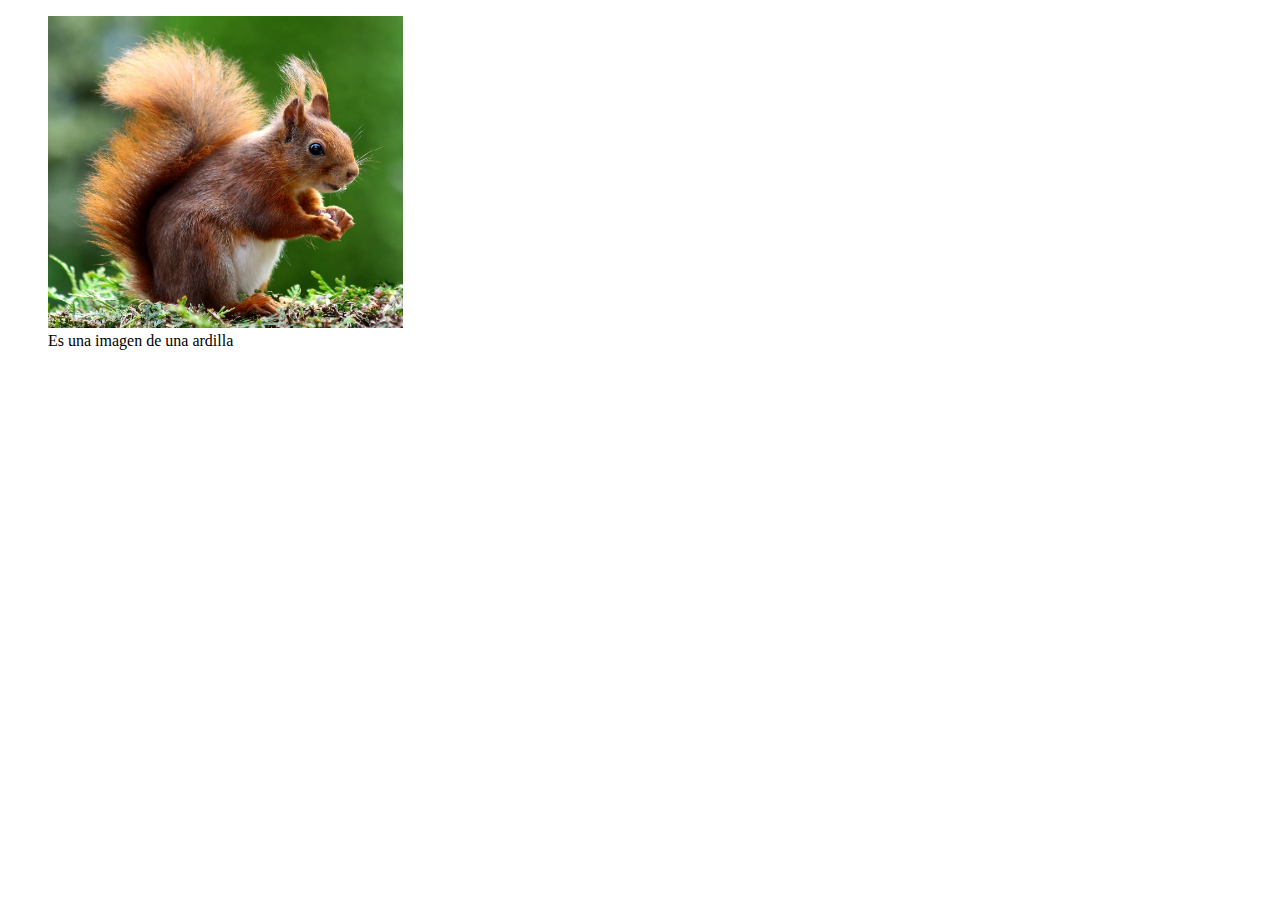
<file: index.html>
<!DOCTYPE html>
<html lang="en">
<head>
    <meta charset="UTF-8">
    <meta http-equiv="X-UA-Compatible" content="IE=edge">
    <meta name="viewport" content="width=device-width, initial-scale=1.0">
    <title>Document</title>
</head>
<body>
    <main>
        <section>
        <figure>
            <!--alt es para mostrar una descripcion cuando ocurre error-->
            <!--width para darle el tamaño a la imagen, figcaption para darle tipo descripcion debajo-->
            <img src="./fotos/ardilla.jpg" alt="Es una ardilla" width=30%>
            <figcaption>Es una imagen de una ardilla</figcaption>
        </figure>
        </section>
    </main>
</body>
</html>
</file>
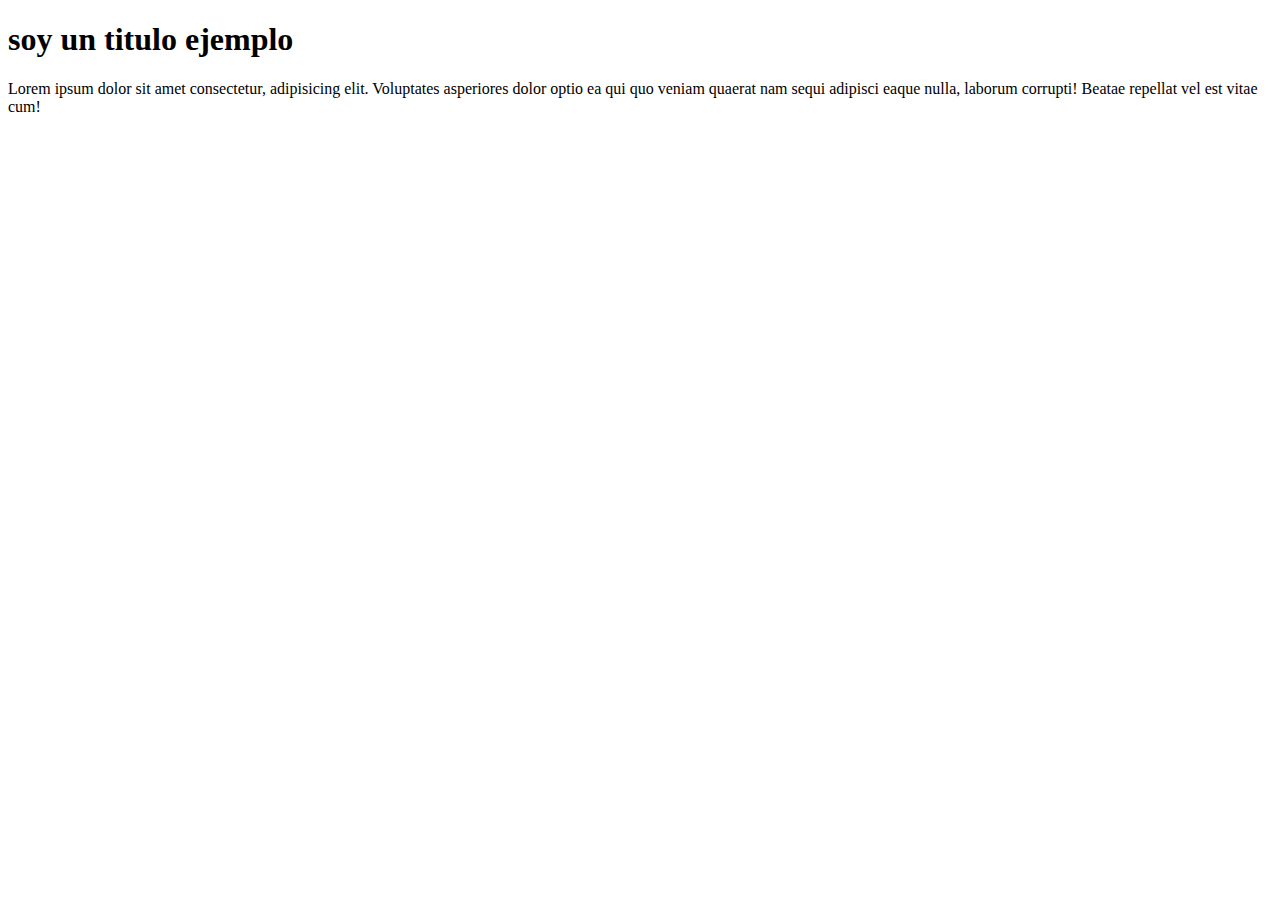
<file: accesibilidad_texto/index.html>
<!DOCTYPE html>
<html lang="en">
<head>
    <meta charset="UTF-8">
    <meta http-equiv="X-UA-Compatible" content="IE=edge">
    <meta name="viewport" content="width=device-width, initial-scale=1.0">
    <title>Document</title>
</head>
<body>
    <main>
        <h1>soy un titulo ejemplo</h1>
        <section>
            <p>Lorem ipsum dolor sit amet consectetur, adipisicing elit. Voluptates asperiores dolor optio ea qui quo veniam quaerat nam sequi adipisci eaque nulla, laborum corrupti! Beatae repellat vel est vitae cum!</p>
        </section>
    </main>
</body>
</html>
</file>
